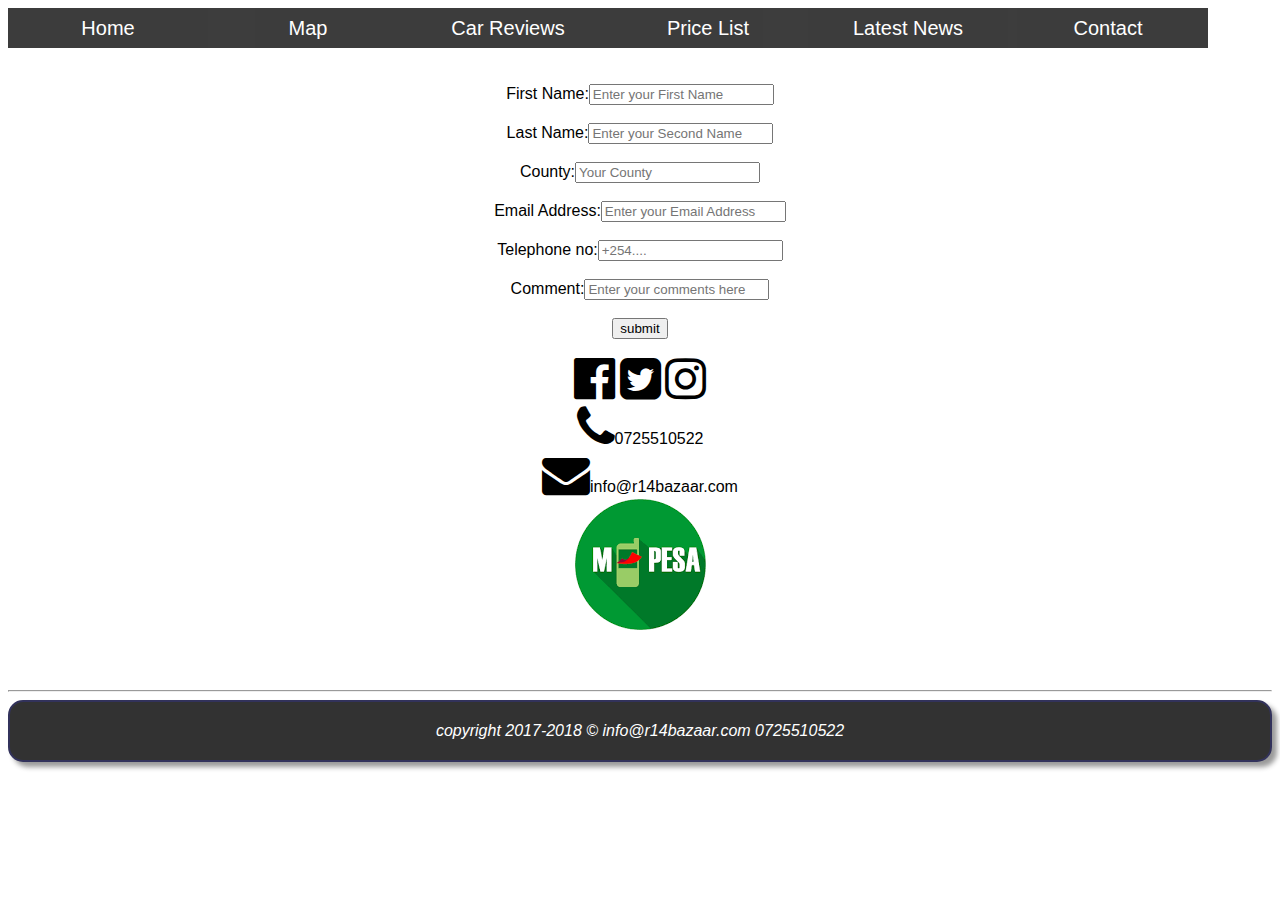
<file: contact.html>
<!DOCTYPE html>
<html lang="en">
<head>
<meta charset="utf-8">
<link rel="shortcut icon" type="image/x-icon" href="images/neale.ico" />
    <link rel="stylesheet" href="font-awesome/css/font-awesome.min.css">
<link href="style.css" rel="stylesheet">
<title>R14 BAZAAR</title>
</head>
<body>
<header><b></b></header>
<nav>
    <ul>
	    <li><a href="index.html">Home</a></li>
		<li><a href="map.html">Map</a></li>	
		<li><a href="review.html">Car Reviews</a></li>  
		<li><a href="price.html">Price List</a></li>
		<li><a href="latest.html">Latest News</a></li>
		<li><a href="contact.html">Contact</a></li>	
	</ul>
</nav>	
<main><br><br>
<div class="form1">
<form>
<label for="fname">First Name:</label><input type="text" id="fname" name="firstname" placeholder="Enter your First Name"><br><br>
<label for="lname">Last Name:</label><input type="text" id="lname" name="Last Name" placeholder="Enter your Second Name"><br><br>
<label for="county">County:</label><input type="text"id="country" name="country" placeholder="Your County"><br><br>
<label for="email">Email Address:</label><input type="email" name="email" id="email" placeholder="Enter your Email Address"><br><br>
<label for="tel">Telephone no:</label><input type="tel" id="tel" maxlength="14" placeholder="+254...."><br><br>
<label for="comment">Comment:</label><input type="textarea" id="comment" name="textarea" cols="3" rows="5" placeholder="Enter your comments here"><br><br>
<input type="submit" value="submit">
</form>
<div>
<div>
      <p class="social_media">
        <i <a href="https://www.facebook.com/" class="fa fa-facebook-official fa-3x" aria-hidden="true"></a></i>
        <i class="fa fa-twitter-square fa-3x" aria-hidden="true"></i>
        <i class="fa fa-instagram fa-3x" aria-hidden="true"></i><br>
		<i class="fa fa-phone fa-3x" aria-hidden="true"></i>0725510522<br>
		<i class="fa fa-envelope fa-3x" aria-hidden="true"></i>info@r14bazaar.com <br>
        <img src="images/mpesa.png" alt="mpesa icon">
 </p>
</div>
</main>
<hr>
<footer id="wrapper">
<address>copyright 2017-2018 &copy info@r14bazaar.com 0725510522</address>
</footer>
</body>
</html>
</file>
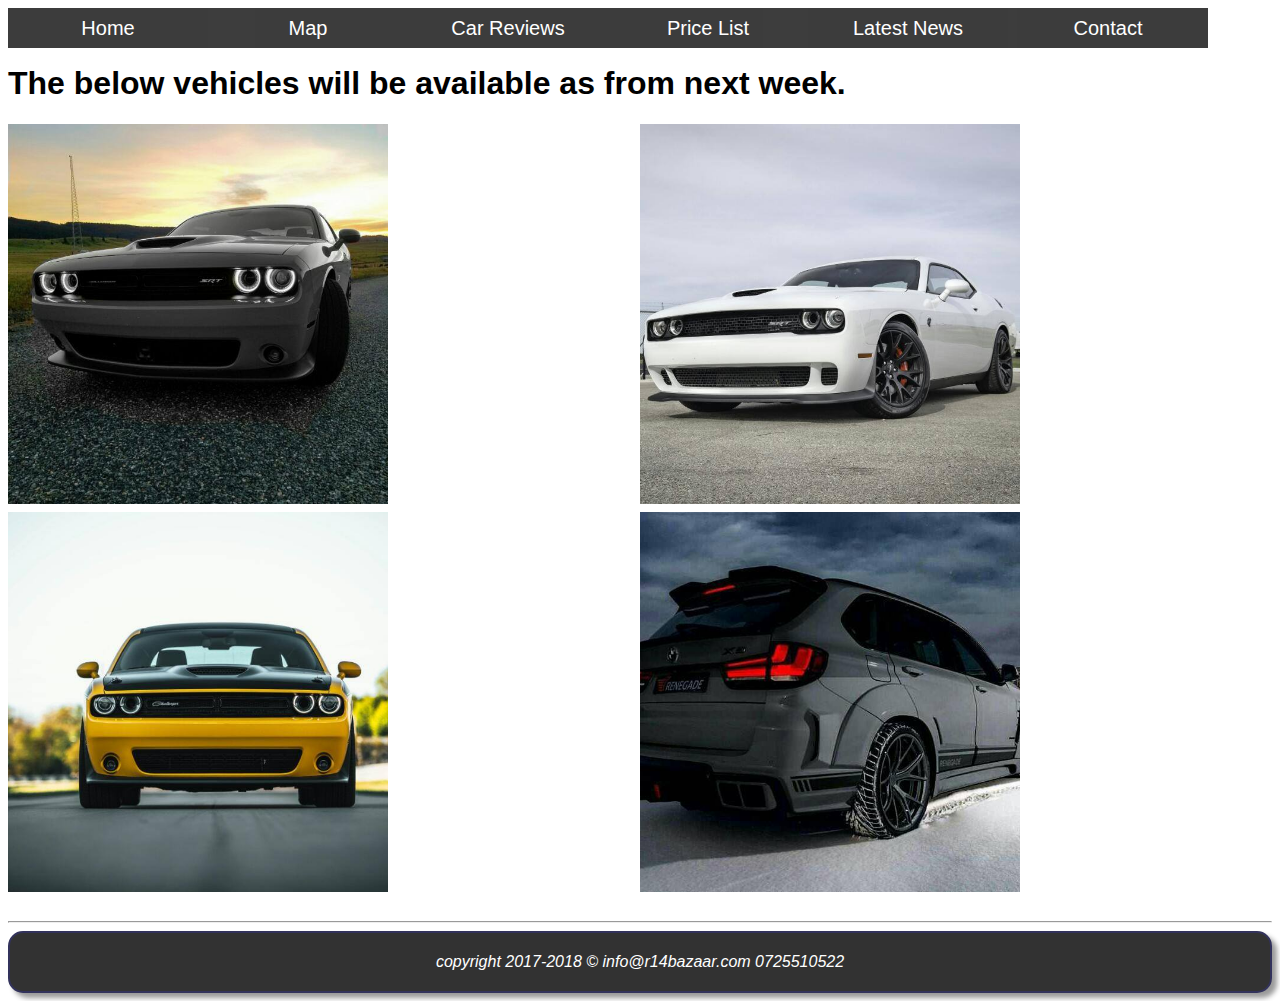
<file: latest.html>
<!DOCTYPE html>
<html lang="en">
<head>
<meta charset="utf-8">
<link rel="shortcut icon" type="image/x-icon" href="images/neale.ico" />
<link href="style.css" rel="stylesheet">
<title>R14 BAZAAR</title>
</head>
<body>
<header></header>
<nav>
    <ul>
	    <li><a href="index.html">Home</a></li>
		<li><a href="map.html">Map</a></li>	
		<li><a href="review.html">Car Reviews</a></li>  
		<li><a href="price.html">Price List</a></li>
		<li><a href="latest.html">Latest News</a></li>
		<li><a href="contact.html">Contact</a></li>	
	</ul>
</nav>	
<main>
<br><br>
<h1>The below vehicles will be available as from next week.<h1>
<div class="latest">
<div class="row">
<div class="column">
<img src="images/srt.jpg" alt="SRT model">
</div>
<div class="column">
<img src="images/srt1.jpg" alt="SRT1 medel">
</div>
</div>
<div class="row">
<div class="column">
<img src="images/srt2.jpg" alt="SRT2 model">
</div>
<div class="column">
<img src="images/bmwx5.jpg" alt="bmwx5 model">
</div>
</div
</div>
</main>
<hr>
<footer id="wrapper">
<address>copyright 2017-2018 &copy info@r14bazaar.com 0725510522</address>
</footer>
</body>
</html>
</file>
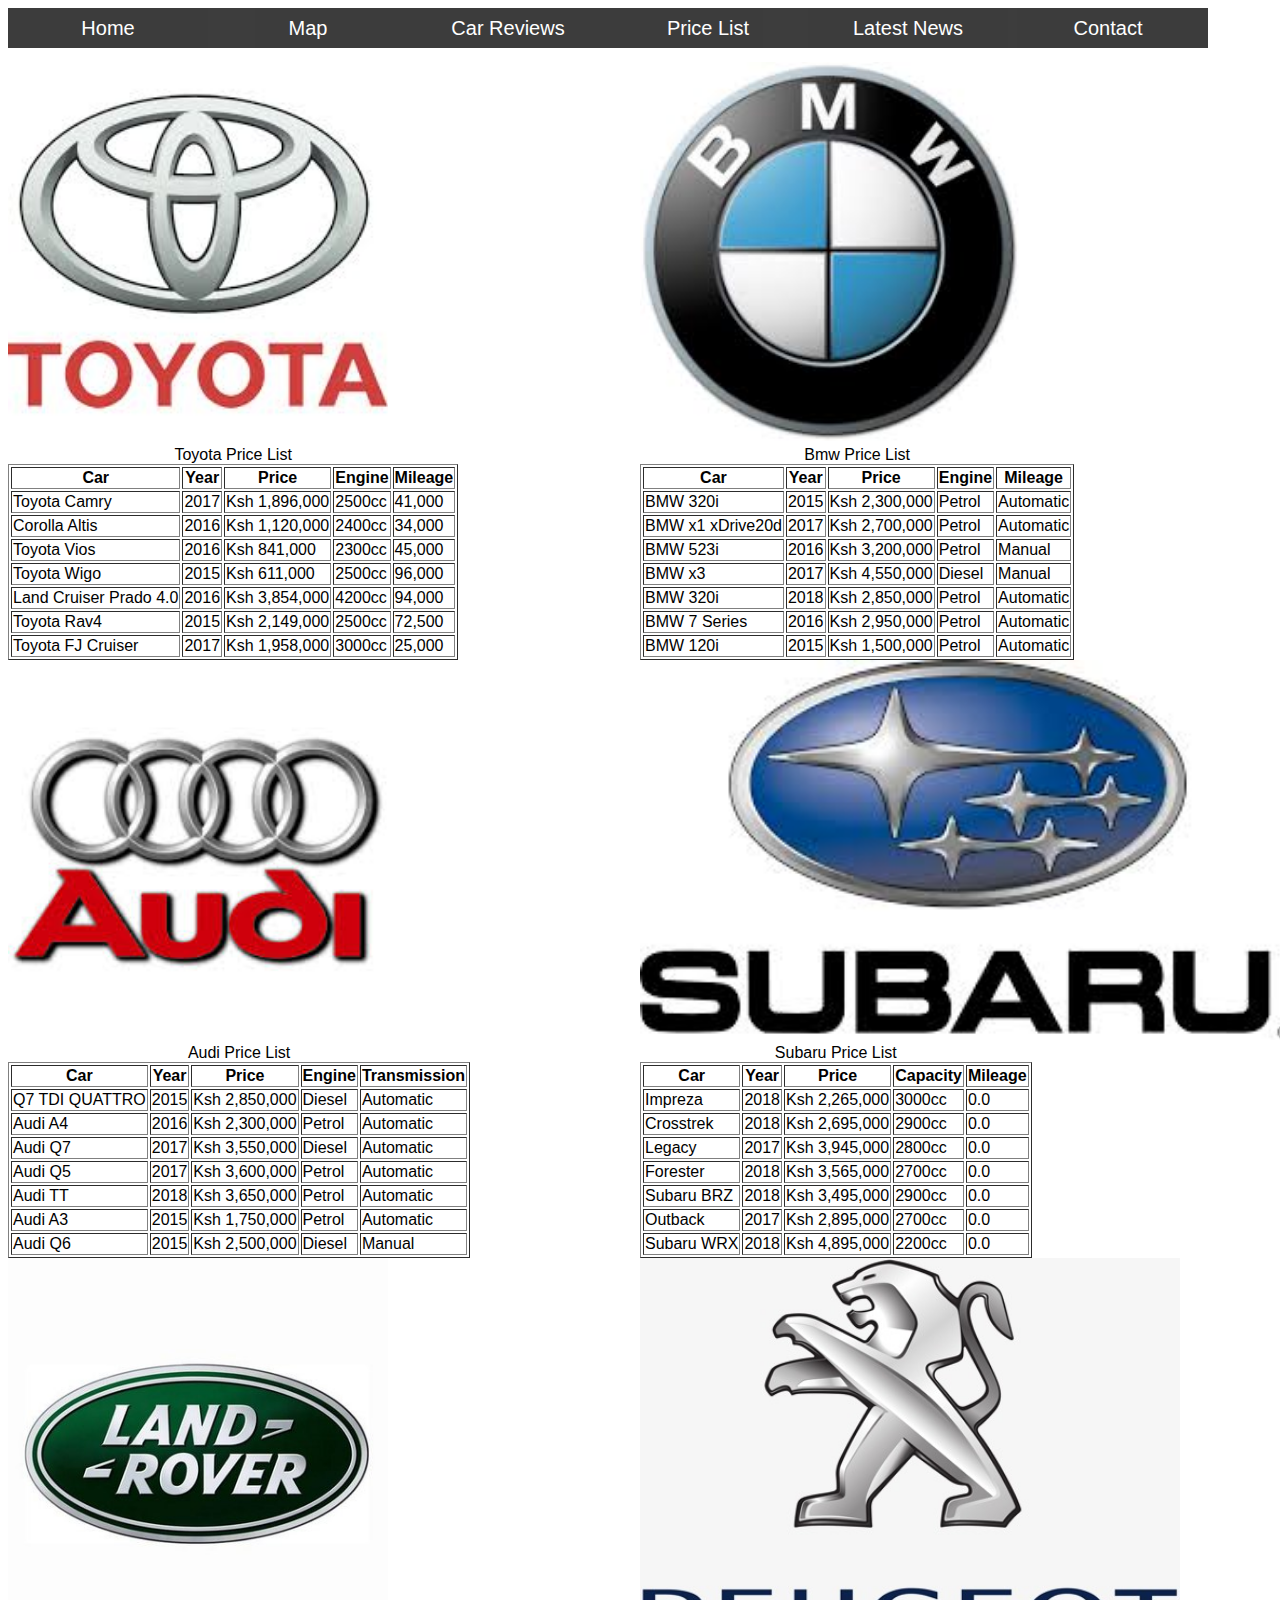
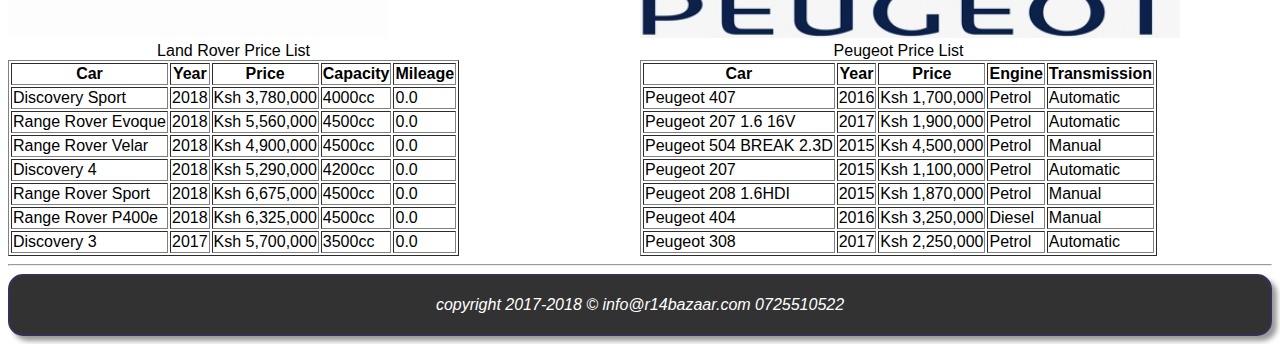
<file: price.html>
<!DOCTYPE html>
<html lang="en">
<head>
<meta charset="utf-8">
<link rel="shortcut icon" type="image/x-icon" href="images/neale.ico" />
<link href="style.css" rel="stylesheet">
<title>R14 BAZAAR</title>

</head>
<body>
<header></header>
<nav>
    <ul>
	    <li><a href="index.html">Home</a></li>
		<li><a href="map.html">Map</a></li>	
		<li><a href="review.html">Car Reviews</a></li>  
		<li><a href="price.html">Price List</a></li>
		<li><a href="latest.html">Latest News</a></li>
		<li><a href="contact.html">Contact</a></li>	
	</ul>
</nav>	
<main>
<br><br><br>
<div class="column">
<div id="row">
<img src="images/toyota.jpg" alt="toyota icon"> 
<table border="1">
<caption>Toyota Price List</caption>
<tr>
<th id="car">Car</th>
<th id="year">Year</th>
<th id="price">Price</th>
<th id="engine">Engine</th>
<th id="mileage">Mileage</th>
</tr>
<tr>
<td headers="car">Toyota Camry</td>
<td headers="year">2017</td>
<td headers="price">Ksh 1,896,000</td>
<td headers="engine">2500cc</td>
<td headers="mileage">41,000</td>
</tr>
<tr>
<td headers="car">Corolla Altis</td>
<td headers="year">2016</td>
<td headers="price">Ksh 1,120,000</td>
<td headers="engine">2400cc</td>
<td headers="mileage">34,000</td>
</tr>
<tr>
<td headers="car">Toyota Vios</td>
<td headers="year">2016</td>
<td headers="price">Ksh 841,000</td>
<td headers="engine">2300cc</td>
<td headers="mileage">45,000</td>
</tr>
<tr>
<td headers="car">Toyota Wigo</td>
<td headers="year">2015</td>
<td headers="price">Ksh 611,000</td>
<td headers="engine">2500cc</td>
<td headers="mileage">96,000</td>
</tr>
<tr>
<td headers="car">Land Cruiser Prado 4.0</td>
<td headers="year">2016</td>
<td headers="price">Ksh 3,854,000</td>
<td headers="engine">4200cc</td>
<td headers="mileage">94,000</td>
</tr>
<tr>
<td headers="car">Toyota Rav4</td>
<td headers="year">2015</td>
<td headers="price">Ksh 2,149,000</td>
<td headers="engine">2500cc</td>
<td headers="mileage">72,500</td>
</tr>
<tr>
<td headers="car">Toyota FJ Cruiser</td>
<td headers="year">2017</td>
<td headers="price">Ksh 1,958,000</td>
<td headers="engine">3000cc</td>
<td headers="mileage">25,000</td>
</tr>
</table>
</div>
<div="column">
<img src="images/audi.jpg" alt="audi icon">
<table border="1">
<caption>Audi Price List</caption>
<tr>
<th id="car">Car</th>
<th id="year">Year</th>
<th id="price">Price</th>
<th id="engine">Engine</th>
<th id="transmission">Transmission</th>
</tr>
<tr>
<td headers="car">Q7 TDI QUATTRO</td>
<td headers="year">2015</td>
<td headers="price">Ksh 2,850,000</td>
<td headers="engine">Diesel</td>
<td headers="transmission">Automatic</td>
</tr>
<tr>
<td headers="car">Audi A4</td>
<td headers="year">2016</td>
<td headers="price">Ksh 2,300,000</td>
<td headers="engine">Petrol</td>
<td headers="transmission">Automatic</td>
</tr>
<tr>
<td headers="car">Audi Q7</td>
<td headers="year">2017</td>
<td headers="price">Ksh 3,550,000</td>
<td headers="engine">Diesel</td>
<td headers="transmission">Automatic</td>
</tr>
<tr>
<td headers="car">Audi Q5</td>
<td headers="year">2017</td>
<td headers="price">Ksh 3,600,000</td>
<td headers="engine">Petrol</td>
<td headers="transmission">Automatic</td>
</tr>
<tr>
<td headers="car">Audi TT</td>
<td headers="year">2018</td>
<td headers="price">Ksh 3,650,000</td>
<td headers="engine">Petrol</td>
<td headers="transmission">Automatic</td>
</tr>
<tr>
<td headers="car">Audi A3</td>
<td headers="year">2015</td>
<td headers="price">Ksh 1,750,000</td>
<td headers="engine">Petrol</td>
<td headers="transmission">Automatic</td>
</tr>
<tr>
<td headers="car">Audi Q6</td>
<td headers="year">2015</td>
<td headers="price">Ksh 2,500,000</td>
<td headers="engine">Diesel</td>
<td headers="transmission">Manual</td>
</tr>
</table>
</div>
</div>
<div class="row">
<div class="column">
<img src="images/bmw.jpg" alt="bmw icon">
<table border="1">
<caption>Bmw Price List</caption>
<tr>
<th id="car">Car</th>
<th id="year">Year</th>
<th id="price">Price</th>
<th id="engine">Engine</th>
<th id="transmission">Mileage</th>
</tr>
<tr>
<td headers="car">BMW 320i</td>
<td headers="year">2015</td>
<td headers="price">Ksh 2,300,000</td>
<td headers="engine">Petrol</td>
<td headers="transmission">Automatic</td>
</tr>
<tr>
<td headers="car">BMW x1 xDrive20d</td>
<td headers="year">2017</td>
<td headers="price">Ksh 2,700,000</td>
<td headers="engine">Petrol</td>
<td headers="transmission">Automatic</td>
</tr>
<tr>
<td headers="car">BMW 523i</td>
<td headers="year">2016</td>
<td headers="price">Ksh 3,200,000</td>
<td headers="engine">Petrol</td>
<td headers="transmission">Manual</td>
</tr>
<tr>
<td headers="car">BMW x3</td>
<td headers="year">2017</td>
<td headers="price">Ksh 4,550,000</td>
<td headers="engine">Diesel</td>
<td headers="transmission">Manual</td>
</tr>
<tr>
<td headers="car">BMW 320i</td>
<td headers="year">2018</td>
<td headers="price">Ksh 2,850,000</td>
<td headers="engine">Petrol</td>
<td headers="transmission">Automatic</td>
</tr>
<tr>
<td headers="car">BMW 7 Series</td>
<td headers="year">2016</td>
<td headers="price">Ksh 2,950,000</td>
<td headers="engine">Petrol</td>
<td headers="transmission">Automatic</td>
</tr>
<tr>
<td headers="car">BMW 120i</td>
<td headers="year">2015</td>
<td headers="price">Ksh 1,500,000</td>
<td headers="engine">Petrol</td>
<td headers="transmission">Automatic</td>
</tr>
</table>
</div>
<div class="column">
<img src="images/subaru.jpg" alt="subaru logo">
<table border="1">
<caption>Subaru Price List</caption>
<tr>
<th id="car">Car</th>
<th id="year">Year</th>
<th id="price">Price</th>
<th id="capacity">Capacity</th>
<th id="mileage">Mileage</th>
</tr>
<tr>
<td headers="car">Impreza</td>
<td headers="year">2018</td>
<td headers="price">Ksh 2,265,000</td>
<td headers=<"capacity>3000cc</td>
<td headers="mileage">0.0</td>
</tr>
<tr>
<td headers="car">Crosstrek</td>
<td headers="year">2018</td>
<td headers="price">Ksh 2,695,000</td>
<td headers="capacity">2900cc</td>
<td headers="mileage">0.0</td>
</tr>
<tr>
<td headers="car">Legacy</td>
<td headers="year">2017</td>
<td headers="price">Ksh 3,945,000</td>
<td headers="capacity">2800cc</td>
<td headers="mileage">0.0</td>
</tr>
<tr>
<td headers="car">Forester</td>
<td headers="year">2018</td>
<td headers="price">Ksh 3,565,000</td>
<td headers="capacity">2700cc</td>
<td headers="mileage">0.0</td>
</tr>
<tr>
<td headers="car">Subaru BRZ</td>
<td headers="year">2018</td>
<td headers="price">Ksh 3,495,000</td>
<td headers="capacity">2900cc</td>
<td headers="mileage">0.0</td>
</tr>
<tr>
<td headers="car">Outback</td>
<td headers="year">2017</td>
<td headers="price">Ksh 2,895,000</td>
<td headers="capacity">2700cc</td>
<td headers="mileage">0.0</td>
</tr>
<tr>
<td headers="car">Subaru WRX</td>
<td headers="year">2018</td>
<td headers="price">Ksh 4,895,000</td>
<td headers="capacity">2200cc</td>
<td headers="mileage">0.0</td>
</tr>
</table>
</div>
</div>
<div class="row">
<div class="column">
<img src="images/land.jpeg" alt="land rover logo">
<table border="1">
<caption>Land Rover Price List</caption>
<tr>
<th id="car">Car</th>
<th id="year">Year</th>
<th id="price">Price</th>
<th id="capacity">Capacity</th>
<th id="mileage">Mileage</th>
</tr>
<tr>
<td headers="car">Discovery Sport</td>
<td headers="year">2018</td>
<td headers="price">Ksh 3,780,000</td>
<td headers="capacity">4000cc</td>
<td headers="mileage">0.0</td>
</tr>
<tr>
<td headers="car">Range Rover Evoque</td>
<td headers="year">2018</td>
<td headers="price">Ksh 5,560,000</td>
<td headers="capacity">4500cc</td>
<td headers="mileage">0.0</td>
</tr>
<tr>
<td headers="car">Range Rover Velar</td>
<td headers="year">2018</td>
<td headers="price">Ksh 4,900,000</td>
<td headers="capacity">4500cc</td>
<td headers="mileage">0.0</td>
</tr>
<tr>
<td headers="car">Discovery 4</td>
<td headers="year">2018</td>
<td headers="price">Ksh 5,290,000</td>
<td headers="capacity">4200cc</td>
<td headers="mileage">0.0</td>
</tr>
<tr>
<td headers="car">Range Rover Sport</td>
<td headers="year">2018</td>
<td headers="price">Ksh 6,675,000</td>
<td headers="capacity">4500cc</td>
<td headers="mileage">0.0</td>
</tr>
<tr>
<td headers="car">Range Rover P400e</td>
<td headers="year">2018</td>
<td headers="price">Ksh 6,325,000</td>
<td headers="capacity">4500cc</td>
<td headers="mileage">0.0</td>
</tr>
<tr>
<td headers="car">Discovery 3</td>
<td headers="year">2017</td>
<td headers="price">Ksh 5,700,000</td>
<td headers="capacity">3500cc</td>
<td headers="mileage">0.0</td>
</tr>
</table>
</div>
<div class="column">
<img src="images/peugeot.jpg" alt="peugot icon">
<table border="1">
<caption>Peugeot Price List</caption>
<tr>
<th id="car">Car</th>
<th id="year">Year</th>
<th id="price">Price</th>
<th id="engine">Engine</th>
<th id="transmission">Transmission</th>
</tr>
<tr>
<td headers="car">Peugeot 407</td>
<td headers="year">2016</td>
<td headers="price">Ksh 1,700,000</td>
<td headers="engine">Petrol</td>
<td headers="transmission">Automatic</td>
</tr>
<tr>
<td headers="car">Peugeot 207 1.6 16V</td>
<td headers="year">2017</td>
<td headers="price">Ksh 1,900,000</td>
<td headers="engine">Petrol</td>
<td headers="transmission">Automatic</td>
</tr>
<tr>
<td headers="car">Peugeot 504 BREAK 2.3D</td>
<td headers="year">2015</td>
<td headers="price">Ksh 4,500,000</td>
<td headers="engine">Petrol</td>
<td headers="transmission">Manual</td>
</tr>
<tr>
<td headers="car">Peugeot 207</td>
<td headers="year">2015</td>
<td headers="price">Ksh 1,100,000</td>
<td headers="engine">Petrol</td>
<td headers="transmission">Automatic</td>
</tr>
<tr>
<td headers="car">Peugeot 208 1.6HDI</td>
<td headers="year">2015</td>
<td headers="price">Ksh 1,870,000</td>
<td headers="engine">Petrol</td>
<td headers="transmission">Manual</td>
</tr>
<tr>
<td headers="car">Peugeot 404</td>
<td headers="year">2016</td>
<td headers="price">Ksh 3,250,000</td>
<td headers="engine">Diesel</td>
<td headers="transmission">Manual</td>
</tr>
<tr>
<td headers="car">Peugeot 308</td>
<td headers="year">2017</td>
<td headers="price">Ksh 2,250,000</td>
<td headers="engine">Petrol</td>
<td headers="transmission">Automatic</td>
</tr>
</table>
</div>
</div>
</main>
<hr>
<footer id="wrapper">
<address>copyright 2017-2018 &copy info@r14bazaar.com 0725510522</address>
</footer>
</body>
</html>
</file>
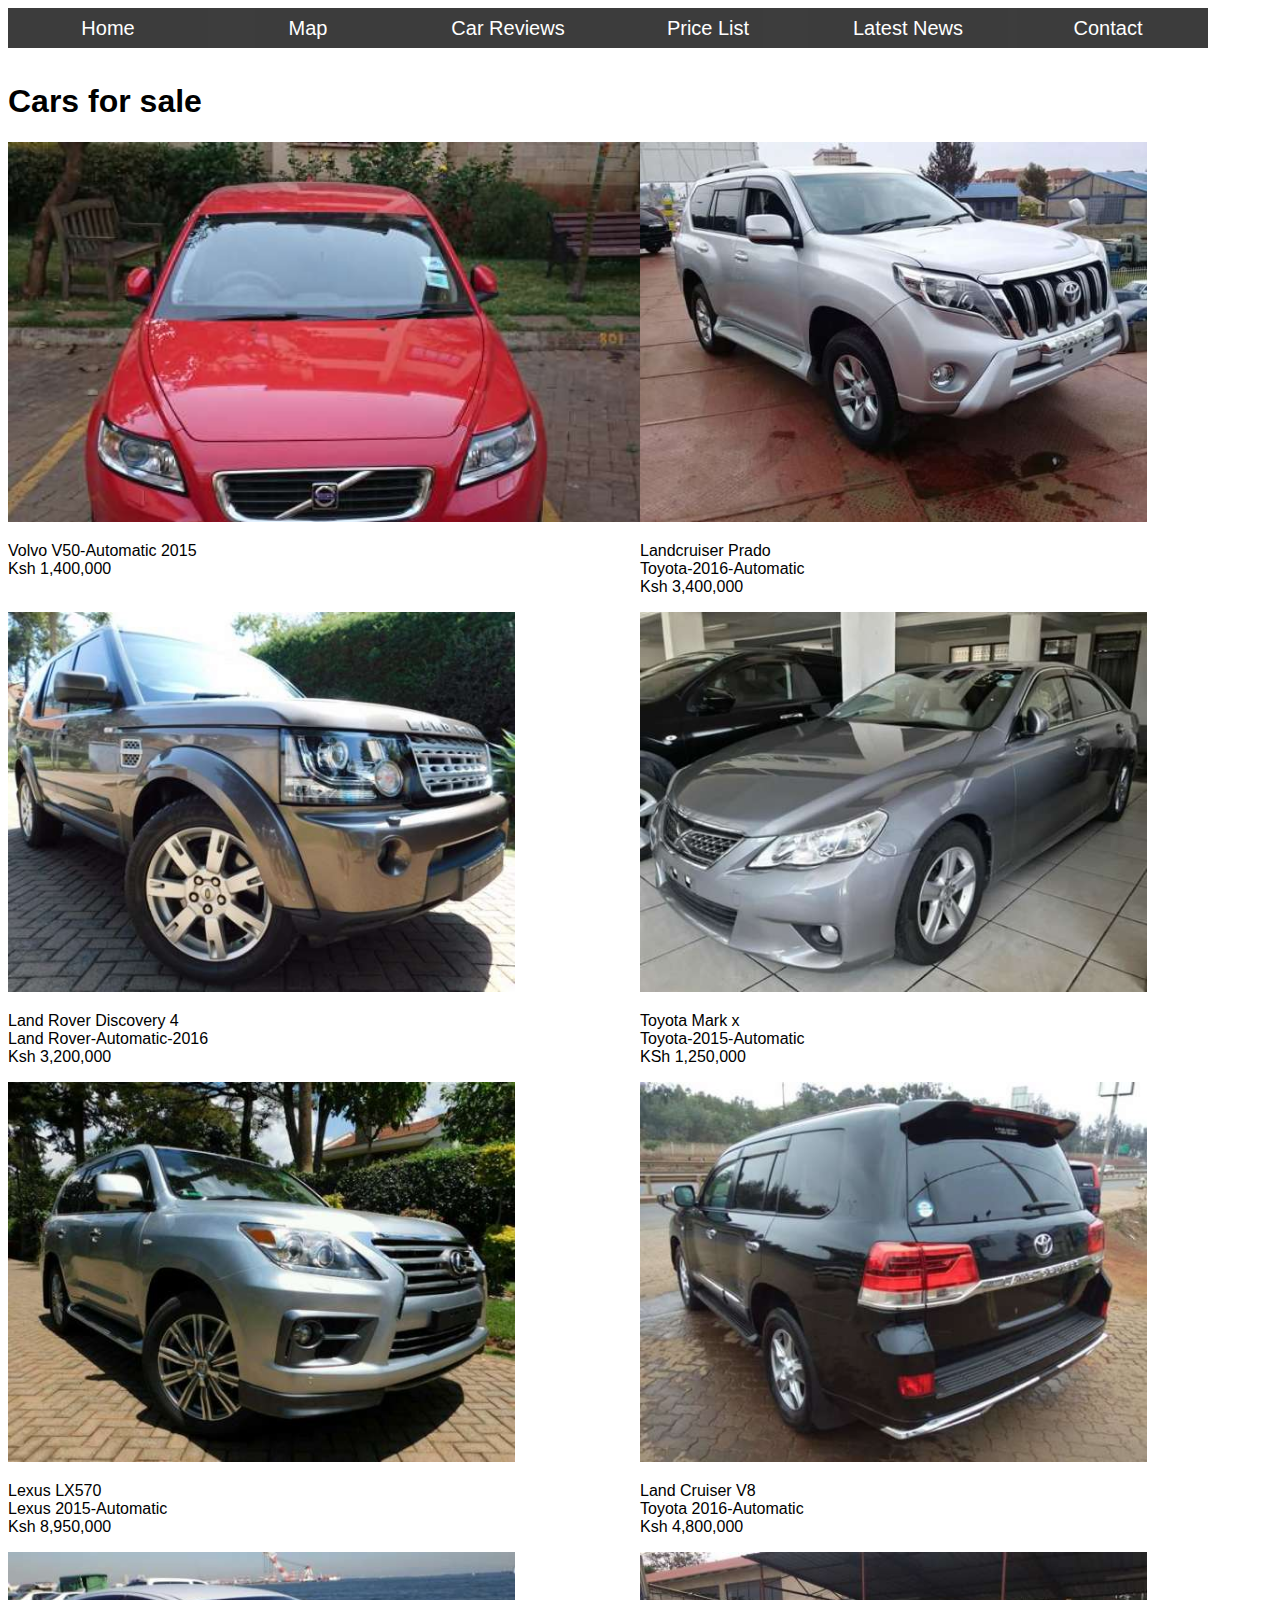
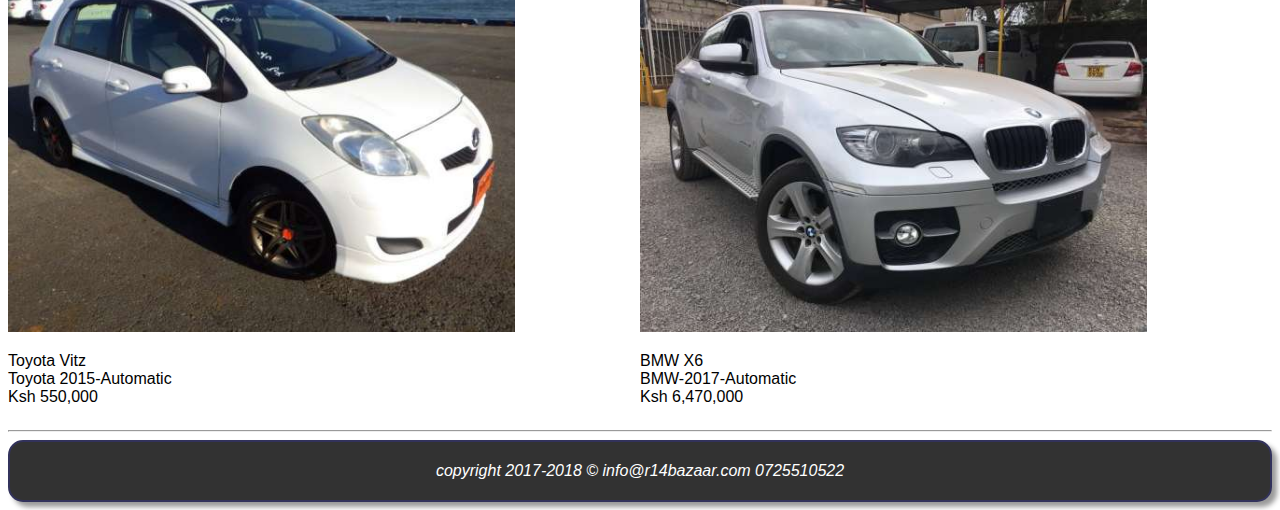
<file: review.html>
<!DOCTYPE html>
<html lang="en">
<head>
<meta charset="utf-8">
<link rel="shortcut icon" type="image/x-icon" href="images/neale.ico" />
<link href="style.css" rel="stylesheet">
<title>R14 BAZAAR</title>
</head>
<body>
<header></header>
<nav>
    <ul>
	    <li><a href="index.html">Home</a></li>
		<li><a href="map.html">Map</a></li>	
		<li><a href="review.html">Car Reviews</a></li>  
		<li><a href="price.html">Price List</a></li>
		<li><a href="latest.html">Latest News</a></li>
		<li><a href="contact.html">Contact</a></li>	
	</ul>
</nav>	
<main><br><br><br>
<h1>Cars for sale</h1>
<div class="row">
<div class="column">
<img src="images/volvo.jpeg" alt="volvo V50">
<p>Volvo V50-Automatic 2015<br>
Ksh 1,400,000</p>
</div>
<div class="column">
<img src="images/pradotx.jpeg" alt="Landcruiser Prado">
<p>Landcruiser Prado<br>
Toyota-2016-Automatic<br>
Ksh 3,400,000</p>
</div>
</div>
<div class="row">
<div class="column">
<img src="images/discovery4.jpeg" alt="Land Rover Discovery 4">
<p>Land Rover Discovery 4<br>
Land Rover-Automatic-2016<br>
Ksh 3,200,000 </p>
</div>
<div class="column">
<img src="images/markx.jpeg" alt="Toyota Markx">
<p>Toyota Mark x<br>
Toyota-2015-Automatic<br>
KSh 1,250,000</p>
</div>
</div>
<div class="row">
<div class="column">
<img src="images/lexus.jpeg" alt="Lexus LX570">
<p>Lexus LX570<br>
Lexus 2015-Automatic<br>
Ksh 8,950,000</p>
</div>
<div class="column">
<img src="images/landv8.jpeg" alt="Land Cruiser V8">
<p>Land Cruiser V8<br>
Toyota 2016-Automatic<br>
Ksh 4,800,000</p>
</div>
</div>
<div class="row">
<div class="column">
<img src="images/vitz.jpeg" alt="Toyota Vitz">
<p>Toyota Vitz<br>
Toyota 2015-Automatic<br>
Ksh 550,000</p>
</div>
<div class="column">
<img src="images/bmwx6.jpeg" alt="BMW X6">
<p>BMW X6<br>
BMW-2017-Automatic<br>
Ksh 6,470,000</p> 
</div>
</div>
</main>
<hr>
<footer id="wrapper">
<address>copyright 2017-2018 &copy info@r14bazaar.com 0725510522</address>
</footer>
</body>
</html>
</file>
<file: style.css>
body{
	background-color: white;
	font-family: Arial;
	color: black;
} 
ul {
	margin: 0px;
	padding: 0px;
	list-style: none;
}
ul li{
	float: left;
	width: 200px;
	height: 40px;
	background-color: #0c0c0c;
	opacity: .8;
	line-height: 40px;
	text-align: center;
    font-size: 20px; 
}
ul li a {
    text-decoration: none;
    color: white;
    display: block;
}
ul li a:hover{
    background-color: #226ca1;   
}
ul li ul li{
    display: none;
}
ul li:hover ul li{
    display: block;
}
footer{
	padding: 20px;
	text-align: center;
	color: white;
	background-color: black;
	opacity: .8;
}
header{
	font-family: Arial;
	color: red
}
.row:after{
	content:"";
	display: table;
	clear: both;
}
.column{
	float: left;
	width: 33.33%;
}
.image{
	width: 100%;
	height: 250px;
}
.form1{
	margin: 20px ;
	padding: 20px;
	color: black;
	text-align: center;
}
ol{
	color: black;
}
#wrapper{
	box-shadow: 5px 5px 5px #828282;
	border: 2px solid #000033;
	border-radius: 15px;
}
.volk{
	float: left;
	background-color: blue;
}
.latest{

}
.row{
	width: 100%;
}
.column{
	width: 50%;
}
.column img{
	height: 380px;
}
.vida{
	text-align: center;
}
.map img{
	margin:50px;
	width: 80%;
	height: 80;
}
h1{
	font-family: Arial;
}
.baza img{
	height: 90%;
	width: 90%;
}
</file>
